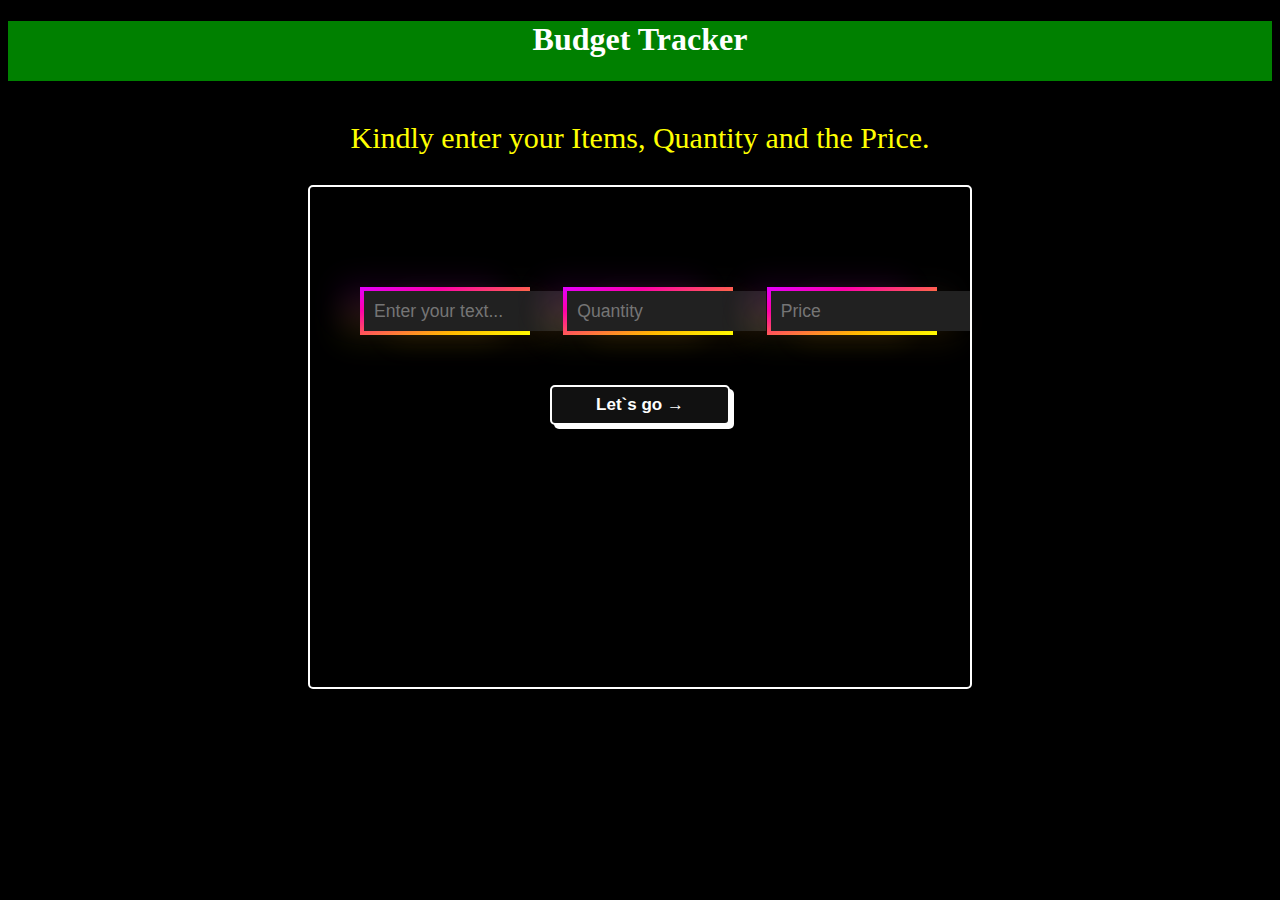
<file: index.html>
<!DOCTYPE html>
<html lang="en">

<head>
  <meta charset="UTF-8">
  <meta name="viewport" content="width=device-width, initial-scale=1.0">
  <title>Budget Tracker</title>
  <link href="https://cdn.jsdelivr.net/npm/bootstrap@5.3.2/dist/css/bootstrap.min.css" rel="stylesheet"
    integrity="sha384-T3c6CoIi6uLrA9TneNEoa7RxnatzjcDSCmG1MXxSR1GAsXEV/Dwwykc2MPK8M2HN" crossorigin="anonymous">
  <link rel="stylesheet" href="idex.css">

</head>

<body>
  <center>
    <nav>
      <h1>Budget Tracker</h1>
    </nav>
    <span id="display"></span>
    <p class="text">Kindly enter your Items, Quantity and the Price.</p>
    <div id="gosh">
    <div id="flex">
      <div class="box-input">
        <div class="border">
          <input type="text" name="text" class="input" placeholder="Enter your text..." id="productName">
        </div>
      </div>

      <div class="box-input">
        <div class="border">
          <input type="number" name="text" class="input" placeholder="Quantity" id="quantityOwn">
        </div>
      </div>

      <div class="box-input">
        <div class="border">
          <input type="number" name="text" class="input" placeholder="Price" id="priceName">
        </div>
      </div>
    </div>
    <div id="but">
      <button class="button" onclick="addUp()">Let`s go →</button>
    </div>
  </div>
  
  </center>


  <script src="https://cdn.jsdelivr.net/npm/bootstrap@5.3.2/dist/js/bootstrap.bundle.min.js"
    integrity="sha384-C6RzsynM9kWDrMNeT87bh95OGNyZPhcTNXj1NW7RuBCsyN/o0jlpcV8Qyq46cDfL"
    crossorigin="anonymous"></script>
  <script src="script.js"></script>
</body>

</html>
</file>
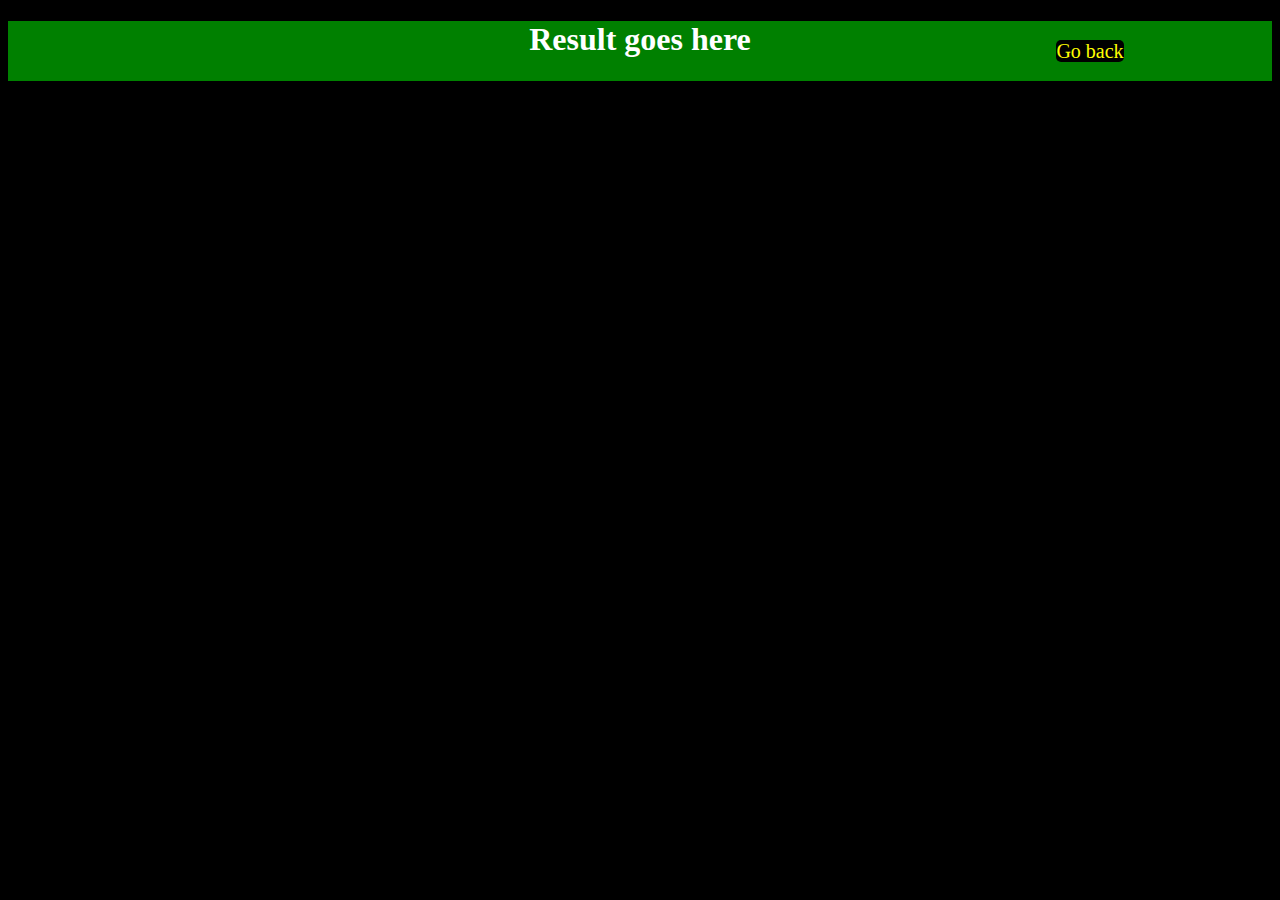
<file: result.html>
<!DOCTYPE html>
<html lang="en">
<head>
  <meta charset="UTF-8">
  <meta name="viewport" content="width=device-width, initial-scale=1.0">
  <title>Document</title>
  <link href="https://cdn.jsdelivr.net/npm/bootstrap@5.3.2/dist/css/bootstrap.min.css" rel="stylesheet" integrity="sha384-T3c6CoIi6uLrA9TneNEoa7RxnatzjcDSCmG1MXxSR1GAsXEV/Dwwykc2MPK8M2HN" crossorigin="anonymous">
  <link rel="stylesheet" href="result.css">
</head>
<body>
  <nav>
  <h1>Result goes here</h1>

  <a href="index.html" id="go-back">Go back</a>
  </nav>
  <div id="resultCard" class="d-flex flex-wrap gap-5 ms-4 mt-5"></div>


  <script src="https://cdn.jsdelivr.net/npm/bootstrap@5.3.2/dist/js/bootstrap.bundle.min.js" integrity="sha384-C6RzsynM9kWDrMNeT87bh95OGNyZPhcTNXj1NW7RuBCsyN/o0jlpcV8Qyq46cDfL" crossorigin="anonymous"></script>
  <script src="result.js"></script>
  
</body>
</html>
</file>
<file: idex.css>
nav {
    background-color: green;
    color: white;
    height: 60px;
    margin-bottom: 40px;
    text-align: center;
}

body {
    background-color: black;
}

.text{
    color: yellow;
    font-size: 30px;
}

#gosh{
    margin: 30px 300px;
    margin-top: 30px;
    border: 2px solid white;
    height: 400px;
    padding-top: 100px;
    padding-left: 50px;
    border-radius: 5px;
}

#flex {
    display: grid;
    grid-template-columns: 1fr 1fr 1fr;
    
}



.box-input {
    position: relative;
    width: 170px;
}

.border {
    background-image: linear-gradient(to right bottom, #e300ff, #ff00aa, #ff5956, #ffb900, #fffe00);
    box-shadow: -25px -10px 30px -5px rgba(225, 0, 255, 0.1),
        25px -10px 30px -5px rgba(65, 57, 63, 0.1),
        25px 10px 30px -5px rgba(255, 174, 0, 0.1),
        -25px 10px 30px -5px rgba(255, 230, 0, 0.1);
    padding: 4px;
}

.input {
    background-color: #212121;
    max-width: 170px;
    height: 40px;
    padding: 0 19px 0 10px;
    font-size: 1.1em;
    position: relative;
    border: none;
    color: white;
    outline: 0;
    overflow: hidden;
}

.box-input::after,
.box-input::before {
    content: "";
    width: 130px;
    height: 30px;
    position: absolute;
    z-index: -1;
}

.box-input::after {
    bottom: 0;
    right: 0;
}

.box-input::before {
    top: 0;
    left: 0;
}

.input::placeholder {
    transition: all 0.5s ease-in, transform 0.2s ease-in 0.6s;
}

.input:focus::placeholder {
    padding-left: 165px;
    transform: translateY(-50px);
}


#but{
    margin-top: 50px;
    margin-left: -50px;
    cursor: pointer;
}

.button {
    --font-color: #fefefe;
    --bg-color: #111;
    --main-color: #fefefe;
    width: 180px;
    height: 40px;
    border-radius: 5px;
    border: 2px solid var(--main-color);
    background-color: var(--bg-color);
    box-shadow: 4px 4px var(--main-color);
    font-size: 17px;
    font-weight: 600;
    color: var(--font-color);
    cursor: pointer;
  }
  
  .button:active {
    box-shadow: 0px 0px var(--main-color);
    transform: translate(3px, 3px);
    cursor: pointer;
  }
</file>
<file: result.css>
nav {
    background-color: green;
    color: white;
    height: 60px;
    margin-bottom: 40px;
    text-align: center;
}

body {
    background-color: black;
}

#go-back{
    margin-left: 900px;
    /* margin-top: -90px; */
    position: relative;
    top: -40px;
    background-color: black;
    border-radius: 5px;
    text-decoration: none;
    color: yellow;
    font-size: 20px;
}
</file>
